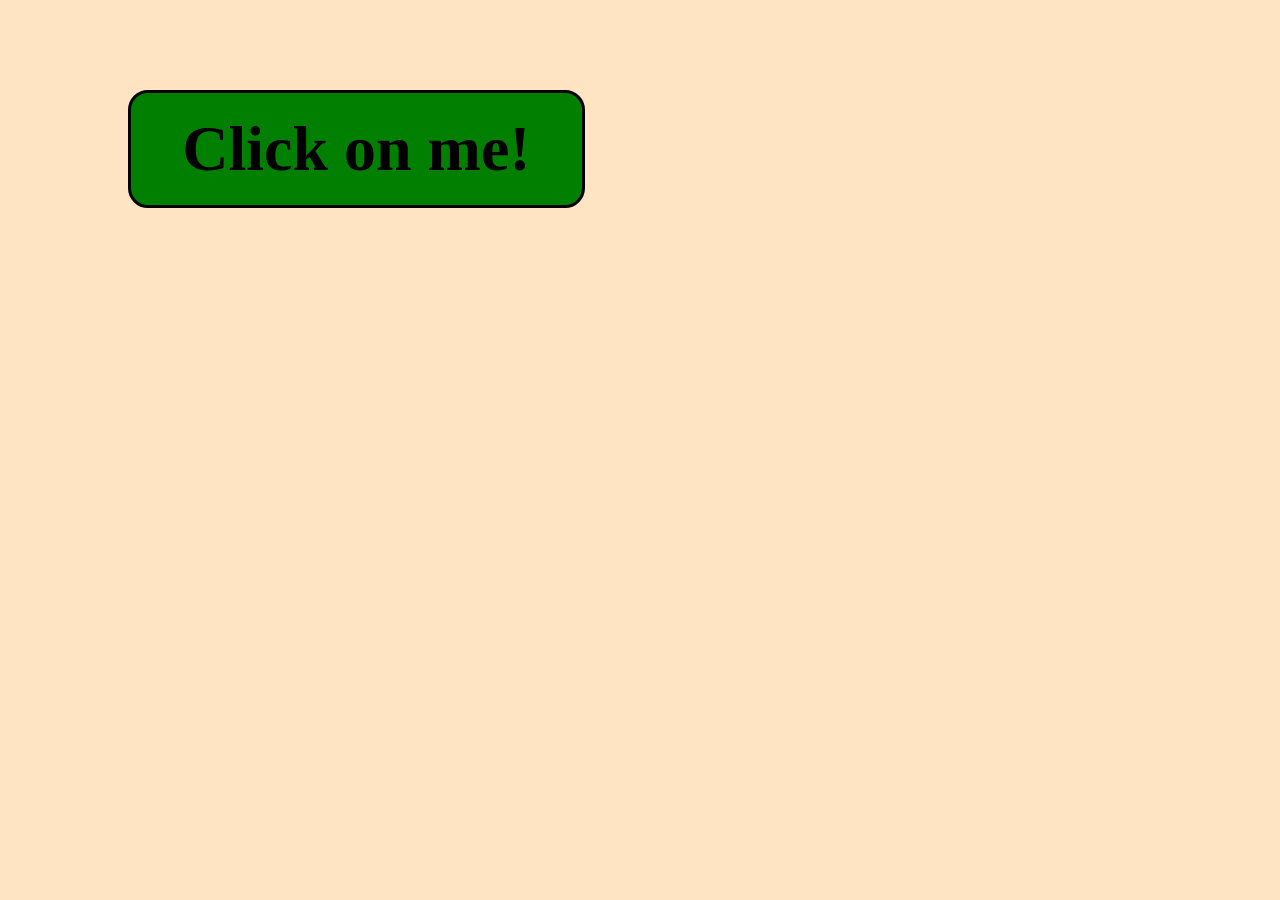
<file: CSS/Moving button/btn.html>
<!DOCTYPE html>
<html lang="en">
    <head>
        <meta charset="UTF-8">
        <title>Playing with a button</title>
        <link rel="stylesheet" href="./btn.css">
    </head>
    <body>
            <a href="./won.html">Click on me!</a>
    </body>
</html>
</file>
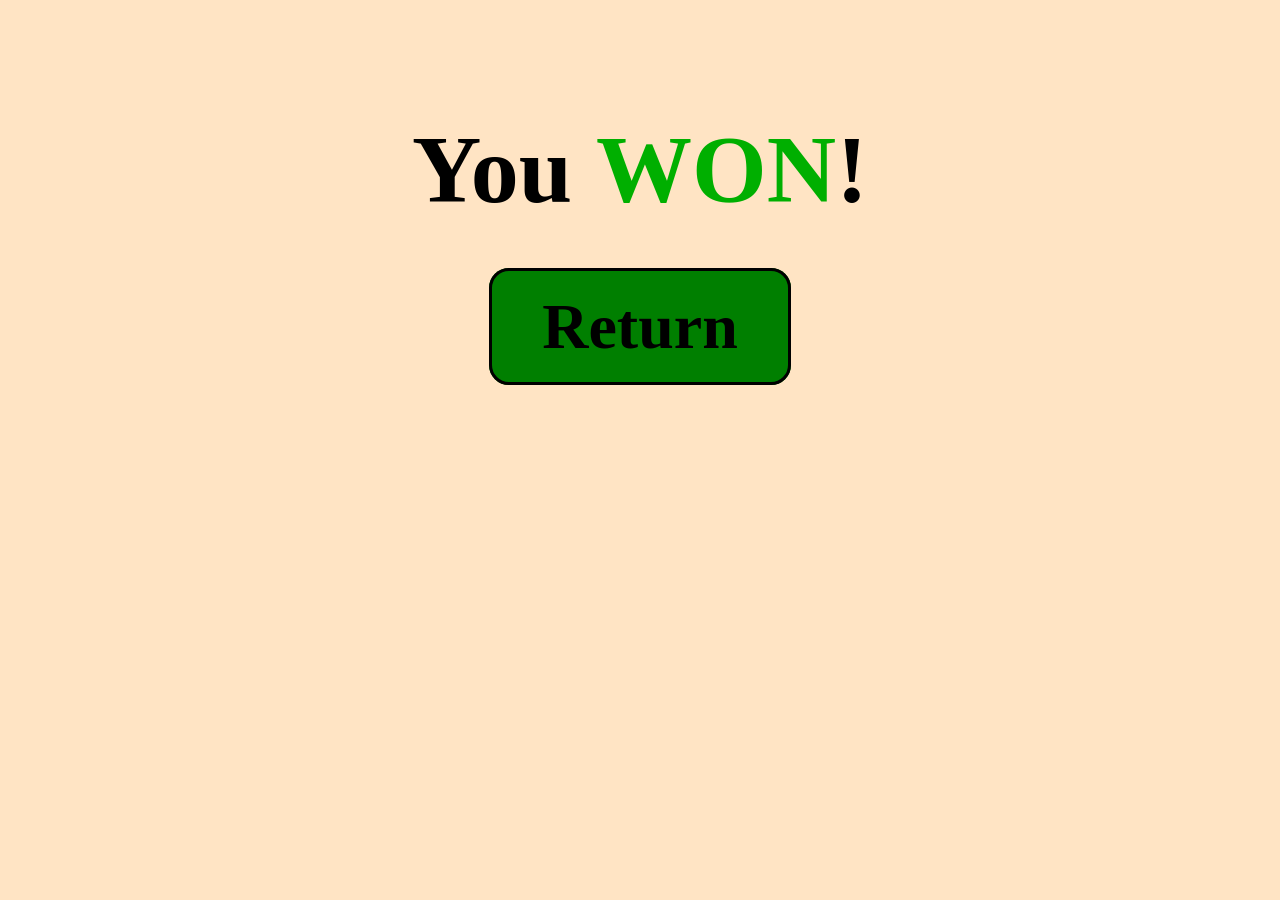
<file: CSS/Moving button/won.html>
<!DOCTYPE html>
<html lang="en">
    <head>
        <meta charset="UTF-8">
        <title>Playing with a button</title>
        <link rel="stylesheet" href="./won.css">
    </head>
    <body>
        <div>
            <h1>You <div class="won">WON</div>!</h1>    
            <a href="./btn.html">Return</a>
        </div>
    </body>
</html>
</file>
<file: CSS/Moving button/btn.css>
html, body {
    background-color: #ffe4c4;
}

a {
    position: absolute;
    text-decoration: none;
    font-size: 4em;
    font-weight: bold;
    color: black;
    padding: 1.5% 4%;
    background-color: #007f00;
    border: 3px solid black;
    border-radius: 20px;
    top: 10%;
    left: 10%
}

a:hover {
    top: inherit;
    left: inherit;
    bottom: 10%;
    right: 10%;
    transform: rotate(180deg);
    background-color: #7f0000;
    color: white;
    border: 3px solid white;
}
</file>
<file: CSS/Moving button/won.css>
html, body {
    background-color: #ffe4c4;
}

div {
    margin-top: 50px;
    text-align: center;
}

h1 {
    font-size: 6em;
    font-weight: bold;
}

a {
    text-decoration: none;
    font-size: 4em;
    font-weight: bold;
    color: black;
    padding: 20px 50px;
    background-color: #007f00;
    border: 3px solid black;
    border-radius: 20px;
    transition-property: color, background-color, border;
    transition-duration: 0.5s;
    transition-timing-function: linear;
    transition-delay: 0.1s;
}

a:hover {
    background-color: #ffcf00;
    color: white;
    border: 3px solid white;
}

.won {
    display: inline-block;
    color: #00af00;
    transition-property: transform, color;
    transition-duration: 1s;
    transition-timing-function: linear;
    transition-delay: 0.1s;
}

.won:hover {
    color: #ffcf00;
    transform: rotate(360deg);
}
</file>
